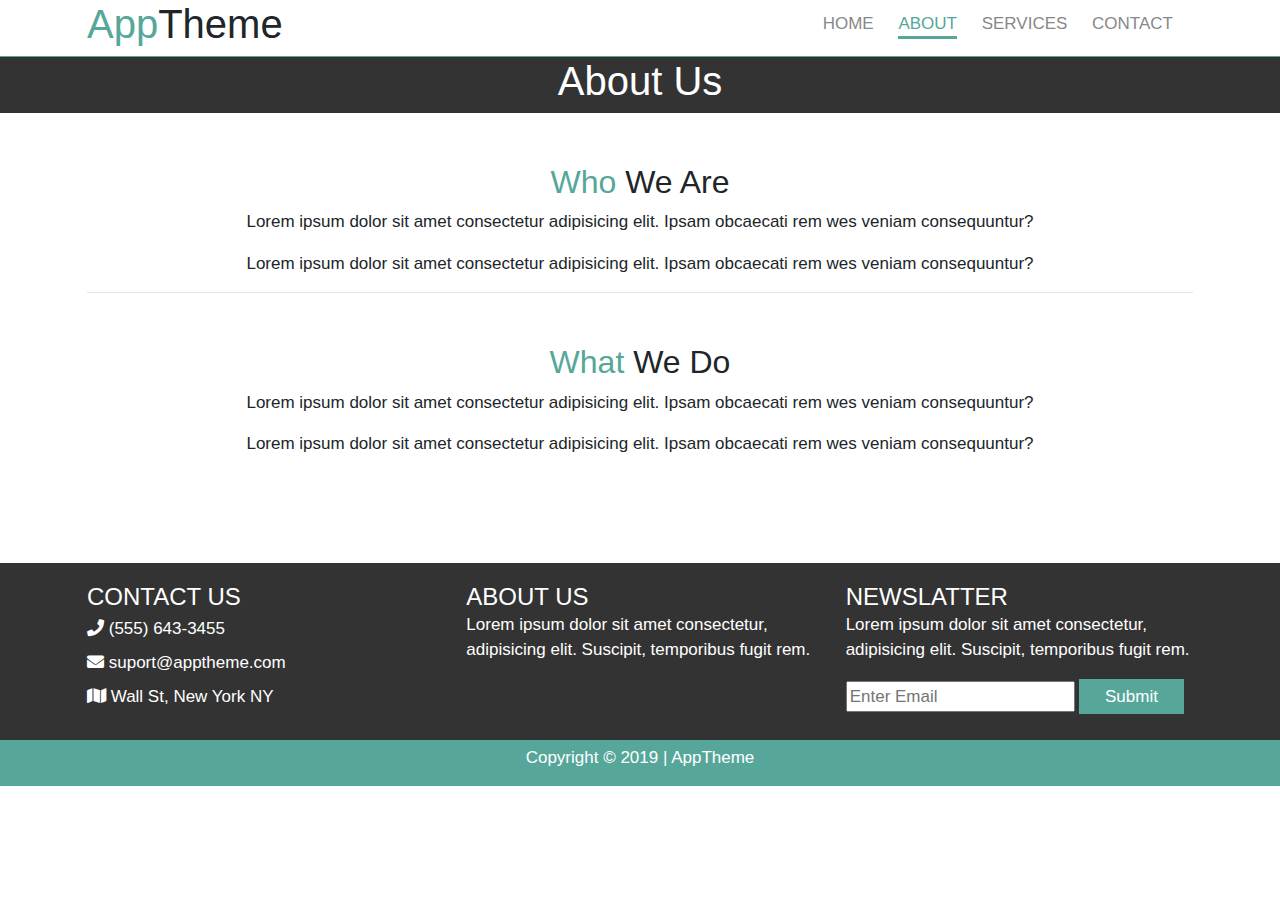
<file: App Theme Website/About.html>
<!DOCTYPE html>
<html>
    <head>
        <title>App Theme Website | About</title>
        <link rel="stylesheet"
            href="https://stackpath.bootstrapcdn.com/bootstrap/4.3.1/css/bootstrap.min.css"
            integrity="sha384-ggOyR0iXCbMQv3Xipma34MD+dH/1fQ784/j6cY/iJTQUOhcWr7x9JvoRxT2MZw1T"
            crossorigin="anonymous">
        <link rel="stylesheet" type="text/css" href="./css/style.css">
        <link rel="stylesheet" href="./css/flexboxgrid.css">
        <link rel="stylesheet" href="./css/fontawesome.css">

        <link rel="stylesheet"
            href="https://use.fontawesome.com/releases/v5.8.1/css/all.css">
    </head>
    <body>

        <!-- Header -->
        <header id="main-header">
            <div class="container">
                <div class="row end-sm end-md end-lg center-xs middle-xs
                    middle-sm
                    middle-md middle-lg">
                    <div class="col-xs-12 col-sm-2 col-md-2 col-lg-2">
                        <h1><span class="primary-text">App</span>Theme</h1>
                    </div>
                    <div class="col-xs-12 col-sm-10 col-md-10 col-lg-10">
                        <nav id="navbar">
                            <ul>
                                <li><a href="Index.html">Home</a></li>
                                <li class="current"><a href="About.html">About</a></li>
                                <li><a href="Services.html">Services</a></li>
                                <li><a href="Contact.html">Contact</a></li>
                            </ul>
                        </nav>
                    </div>
                </div>
            </div>
        </header>

        <!--Subheader-->
        <section id="subheader">
            <div class="container">
                <div class="row center-xs center-sm center-md center-lg">
                    <div class="col-xs-12 col-sm-12 col-md-12 col-lg-12">
                        <h1>About Us</h1>
                    </div>
                </div>
            </div>
        </section>

        <!--Main Page-->
        <section id="main-page" class="about">
            <div class="container">
                <div class="row center-xs center-sm center-md center-lg">
                    <div class="col-xs-12 col-sm-12 col-md-12 col-lg-12">
                        <h2 class="about-h2"><span class="primary-text">Who</span>
                            We Are</h2>
                        <p>Lorem ipsum dolor sit amet consectetur adipisicing
                            elit. Ipsam obcaecati rem wes veniam consequuntur?</p>
                        <p>Lorem ipsum dolor sit amet consectetur adipisicing
                            elit. Ipsam obcaecati rem wes veniam consequuntur?</p>
                        <hr>
                        <h2 class="about-h2"><span class="primary-text">What</span>
                            We Do</h2>
                        <p>Lorem ipsum dolor sit amet consectetur adipisicing
                            elit. Ipsam obcaecati rem wes veniam consequuntur?</p>
                        <p>Lorem ipsum dolor sit amet consectetur adipisicing
                            elit. Ipsam obcaecati rem wes veniam consequuntur?</p>
                    </div>
                </div>
            </div>
        </section>

        <!--Company-->
        <section id="company">
            <div class="container">
                <div class="row">
                    <div class="col-xs-12 col-sm-4 col-md-4 col-lg-4">
                        <h4>Contact Us</h4>
                        <ul>
                            <li><i class="fa fa-phone"></i> (555) 643-3455</li>
                            <li><i class="fa fa-envelope"></i>
                                suport@apptheme.com</li>
                            <li><i class="fa fa-map"></i> Wall St, New York NY</li>
                        </ul>
                    </div>
                    <div class="col-xs-12 col-sm-4 col-md-4 col-lg-4">
                        <h4>About Us</h4>
                        <p>Lorem ipsum dolor sit amet consectetur, adipisicing
                            elit. Suscipit, temporibus fugit rem.</p>
                    </div>
                    <div class="col-xs-12 col-sm-4 col-md-4 col-lg-4">
                        <h4>Newslatter</h4>
                        <p>Lorem ipsum dolor sit amet consectetur, adipisicing
                            elit. Suscipit, temporibus fugit rem.</p>
                        <input type="text" name="email"
                            placeholder="Enter Email">
                        <button type="submit" name="button">Submit</button>
                    </div>
                </div>
            </div>
        </section>

        <!--Footer-->
        <footer id="main-footer">
            <div class="container">
                <div class="row center-xs center-sm center-md center-lg">
                    <div class="col-xs-12 col-sm-12 col-md-12 col-lg-12">
                        <p>Copyright &copy; 2019 | AppTheme</p>
                    </div>
                </div>
            </div>
        </footer>
    </body>
</html>
</file>
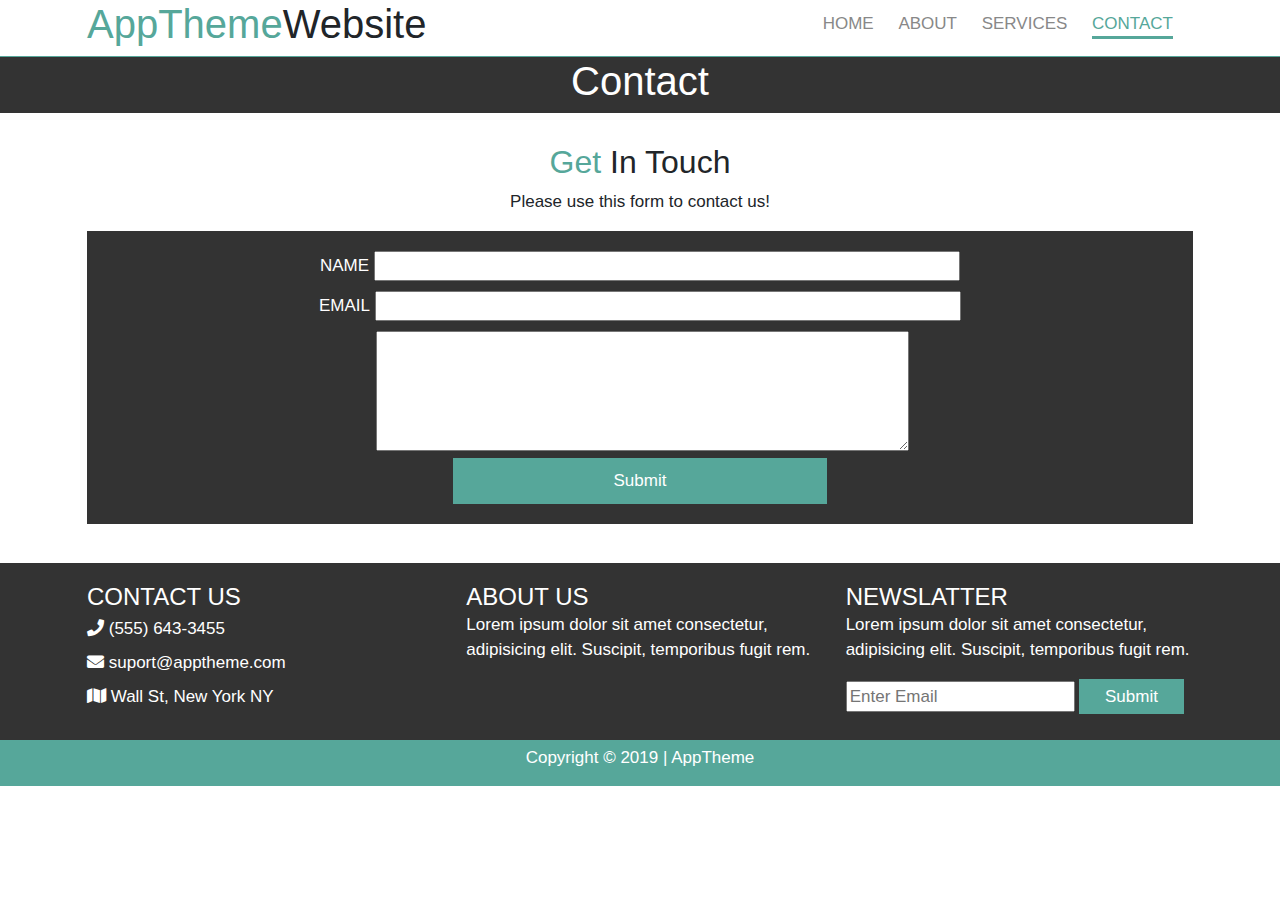
<file: App Theme Website/Contact.html>
<!DOCTYPE html>
<html>
    <head>
        <title>AppTheme | Contact</title>
        <link rel="stylesheet"
            href="https://stackpath.bootstrapcdn.com/bootstrap/4.3.1/css/bootstrap.min.css"
            integrity="sha384-ggOyR0iXCbMQv3Xipma34MD+dH/1fQ784/j6cY/iJTQUOhcWr7x9JvoRxT2MZw1T"
            crossorigin="anonymous">
        <link rel="stylesheet" type="text/css" href="./css/style.css">
        <link rel="stylesheet" href="./css/flexboxgrid.css">
        <link rel="stylesheet" href="./css/fontawesome.css">

        <link rel="stylesheet"
            href="https://use.fontawesome.com/releases/v5.8.1/css/all.css">
    </head>
    <body>

        <!-- Header -->
        <header id="main-header">
            <div class="container">
                <div class="row end-sm end-md end-lg center-xs middle-xs
                    middle-sm
                    middle-md middle-lg">
                    <div class="col-xs-12 col-sm-2 col-md-2 col-lg-2">
                        <h1><span class="primary-text">AppTheme</span>Website</h1>
                    </div>
                    <div class="col-xs-12 col-sm-10 col-md-10 col-lg-10">
                        <nav id="navbar">
                            <ul>
                                <li><a href="Index.html">Home</a></li>
                                <li><a href="About.html">About</a></li>
                                <li><a href="Services.html">Services</a></li>
                                <li class="current"><a href="Contact.html">Contact</a></li>
                            </ul>
                        </nav>
                    </div>
                </div>
            </div>
        </header>

        <!--Subheader-->
        <section id="subheader">
            <div class="container">
                <div class="row center-xs center-sm center-md center-lg">
                    <div class="col-xs-12 col-sm-12 col-md-12 col-lg-12">
                        <h1>Contact</h1>
                    </div>
                </div>
            </div>
        </section>

        <!--Main Page-->
        <section id="main-page" class="contact">
            <div class="container">
                <div class="row center-xs center-sm center-md center-lg">
                    <div class="col-xs-12 col-sm-12 col-md-12 col-lg-12">
                        <h2><span class="primary-text">Get</span> In Touch</h2>
                        <p>Please use this form to contact us!</p>
                        <form>
                            <div>
                                <label for="name">Name</label>
                                <input type="text" name="name">
                            </div>
                            <div>
                                <label for="email">Email</label>
                                <input type="text" name="email">
                            </div>
                            <div>
                                <label for="message"></label>
                                <textarea name="massage"></textarea>
                            </div>
                            <button type="submit" name="button">Submit</button>
                        </form>
                    </div>
                </div>
            </div>
        </section>

        <!--Company-->
        <section id="company">
            <div class="container">
                <div class="row">
                    <div class="col-xs-12 col-sm-4 col-md-4 col-lg-4">
                        <h4>Contact Us</h4>
                        <ul>
                            <li><i class="fa fa-phone"></i> (555) 643-3455</li>
                            <li><i class="fa fa-envelope"></i>
                                suport@apptheme.com</li>
                            <li><i class="fa fa-map"></i> Wall St, New York NY</li>
                        </ul>
                    </div>
                    <div class="col-xs-12 col-sm-4 col-md-4 col-lg-4">
                        <h4>About Us</h4>
                        <p>Lorem ipsum dolor sit amet consectetur, adipisicing
                            elit. Suscipit, temporibus fugit rem.</p>
                    </div>
                    <div class="col-xs-12 col-sm-4 col-md-4 col-lg-4">
                        <h4>Newslatter</h4>
                        <p>Lorem ipsum dolor sit amet consectetur, adipisicing
                            elit. Suscipit, temporibus fugit rem.</p>
                        <input type="text" name="email"
                            placeholder="Enter Email">
                        <button type="submit" name="button">Submit</button>
                    </div>
                </div>
            </div>
        </section>

        <!--Footer-->
        <footer id="main-footer">
            <div class="container">
                <div class="row center-xs center-sm center-md center-lg">
                    <div class="col-xs-12 col-sm-12 col-md-12 col-lg-12">
                        <p>Copyright &copy; 2019 | AppTheme</p>
                    </div>
                </div>
            </div>
        </footer>
    </body>
</html>
</file>
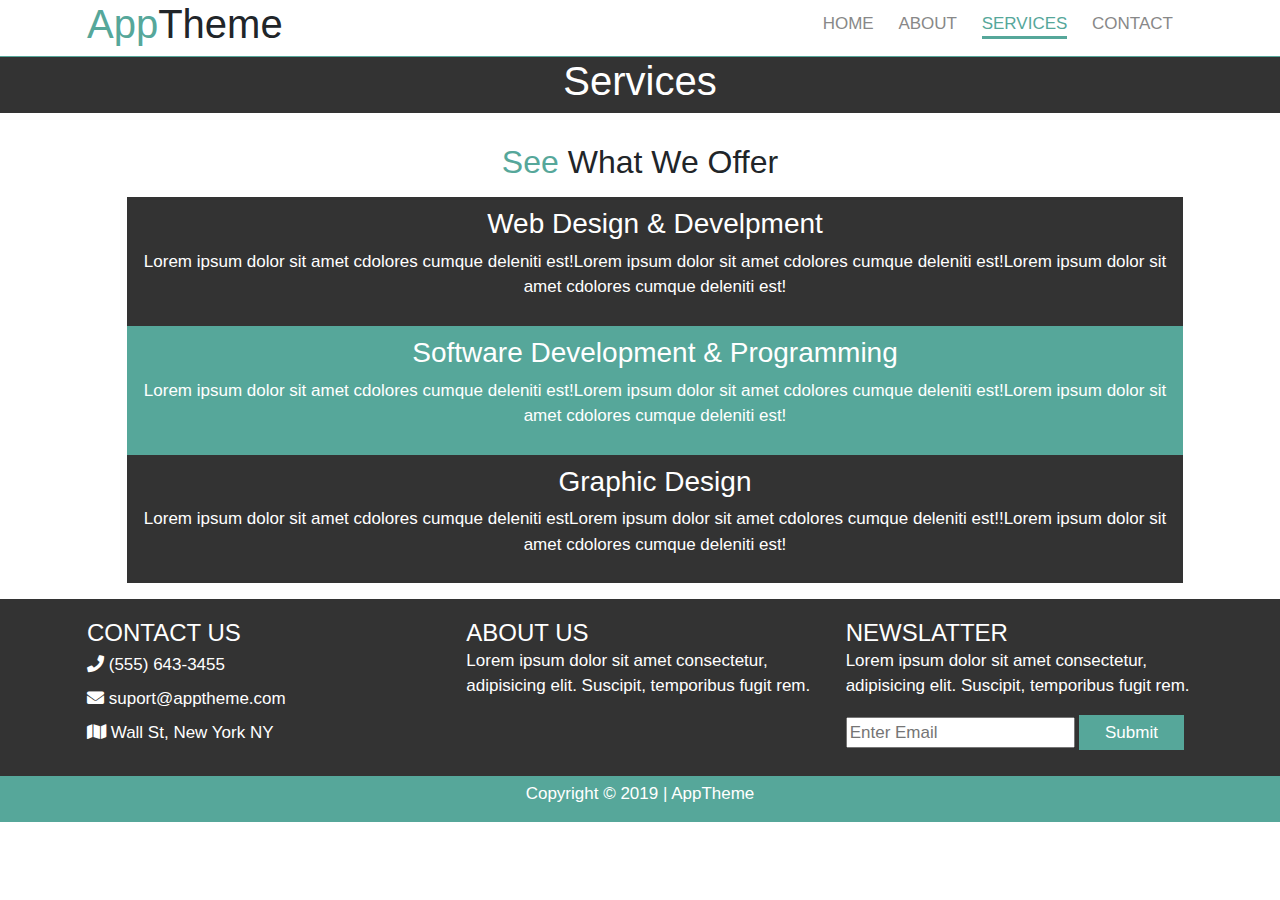
<file: App Theme Website/Services.html>
<!DOCTYPE html>
<html>
    <head>
        <title>App Theme Website | Services</title>
        <link rel="stylesheet"
            href="https://stackpath.bootstrapcdn.com/bootstrap/4.3.1/css/bootstrap.min.css"
            integrity="sha384-ggOyR0iXCbMQv3Xipma34MD+dH/1fQ784/j6cY/iJTQUOhcWr7x9JvoRxT2MZw1T"
            crossorigin="anonymous">
        <link rel="stylesheet" type="text/css" href="./css/style.css">
        <link rel="stylesheet" href="./css/flexboxgrid.css">
        <link rel="stylesheet" href="./css/fontawesome.css">

        <link rel="stylesheet"
            href="https://use.fontawesome.com/releases/v5.8.1/css/all.css">
    </head>
    <body>

        <!-- Header -->
        <header id="main-header">
            <div class="container">
                <div class="row end-sm end-md end-lg center-xs middle-xs
                    middle-sm
                    middle-md middle-lg">
                    <div class="col-xs-12 col-sm-2 col-md-2 col-lg-2">
                        <h1><span class="primary-text">App</span>Theme</h1>
                    </div>
                    <div class="col-xs-12 col-sm-10 col-md-10 col-lg-10">
                        <nav id="navbar">
                            <ul>
                                <li><a href="Index.html">Home</a></li>
                                <li><a href="About.html">About</a></li>
                                <li class="current"><a href="Services.html">Services</a></li>
                                <li><a href="Contact.html">Contact</a></li>
                            </ul>
                        </nav>
                    </div>
                </div>
            </div>
        </header>

        <!--Subheader-->
        <section id="subheader">
            <div class="container">
                <div class="row center-xs center-sm center-md center-lg">
                    <div class="col-xs-12 col-sm-12 col-md-12 col-lg-12">
                        <h1>Services</h1>
                    </div>
                </div>
            </div>
        </section>

        <!--Main Page-->
        <section id="main-page" class="services">
            <div class="container">
                <div class="row center-xs center-sm center-md center-lg">
                    <div class="col-xs-12 col-sm-12 col-md-12 col-lg-12">
                        <h2><span class="primary-text">See</span> What We Offer</h2>
                        <ul>
                            <li>
                                <h3>Web Design & Develpment</h3>
                                <p>Lorem ipsum dolor sit amet cdolores cumque
                                    deleniti est!Lorem ipsum dolor sit amet
                                    cdolores cumque
                                    deleniti est!Lorem ipsum dolor sit amet
                                    cdolores cumque
                                    deleniti est!</p>
                            </li>
                            <li>
                                <h3>Software Development & Programming</h3>
                                <p>Lorem ipsum dolor sit amet cdolores cumque
                                    deleniti est!Lorem ipsum dolor sit amet
                                    cdolores cumque
                                    deleniti est!Lorem ipsum dolor sit amet
                                    cdolores cumque
                                    deleniti est!</p>
                            </li>
                            <li>
                                <h3>Graphic Design</h3>
                                <p>Lorem ipsum dolor sit amet cdolores cumque
                                    deleniti estLorem ipsum dolor sit amet
                                    cdolores cumque
                                    deleniti est!!Lorem ipsum dolor sit amet
                                    cdolores cumque
                                    deleniti est!</p>
                            </li>
                        </ul>
                    </div>
                </div>
            </div>
        </section>

        <!--Company-->
        <section id="company">
            <div class="container">
                <div class="row">
                    <div class="col-xs-12 col-sm-4 col-md-4 col-lg-4">
                        <h4>Contact Us</h4>
                        <ul>
                            <li><i class="fa fa-phone"></i> (555) 643-3455</li>
                            <li><i class="fa fa-envelope"></i>
                                suport@apptheme.com</li>
                            <li><i class="fa fa-map"></i> Wall St, New York NY</li>
                        </ul>
                    </div>
                    <div class="col-xs-12 col-sm-4 col-md-4 col-lg-4">
                        <h4>About Us</h4>
                        <p>Lorem ipsum dolor sit amet consectetur, adipisicing
                            elit. Suscipit, temporibus fugit rem.</p>
                    </div>
                    <div class="col-xs-12 col-sm-4 col-md-4 col-lg-4">
                        <h4>Newslatter</h4>
                        <p>Lorem ipsum dolor sit amet consectetur, adipisicing
                            elit. Suscipit, temporibus fugit rem.</p>
                        <input type="text" name="email"
                            placeholder="Enter Email">
                        <button type="submit" name="button">Submit</button>
                    </div>
                </div>
            </div>
        </section>

        <!--Footer-->
        <footer id="main-footer">
            <div class="container">
                <div class="row center-xs center-sm center-md center-lg">
                    <div class="col-xs-12 col-sm-12 col-md-12 col-lg-12">
                        <p>Copyright &copy; 2019 | AppTheme</p>
                    </div>
                </div>
            </div>
        </footer>
    </body>
</html>
</file>
<file: App Theme Website/css/style.css>
body {
    font-family: 'Segoe UI', Tahoma, Geneva, Verdana, sans-serif;
    font-size: 17px;
    line-height: 1.5em;
    margin: 0;
    padding: 0;
}

.about {
    height: 450px;
}

.contact {
    height: 450px;
}

.container {
    margin: auto;
}

.about-h2 {
    margin-top: 50px;
}

h2 {
    margin-top: 30px;
    text-align: center;
}

h4 {
    margin-top: 10px;
}

img {
    width: 100%;
}

/* Common Classes */

.primary-text {
    color: #56a79a;
}

.primary-background {
    background: #56a79a;
}

/* Header */

#main-header {
    border-bottom: 1px solid #56a79a;
}

/* Subheader */

#subheader {
    margin: 0;
    background: #333;
    color: #fff;
}

/* Navbar */

#navbar {
    text-transform: uppercase;
}

#navbar li {
    display: inline;
    padding-right: 20px;
    list-style: none;
}

#navbar li a {
    text-decoration: none;
    color: #888;
}

#navbar li.current a, #navbar a:hover {
    color: #56a79a;
    border-bottom: 3px solid #56a79a;
    padding-bottom: 3px;
}

ul {
    padding-top: 8px;
}

/* Showcase */

#showcase {
    background: url("../Images/bram-naus-200967-unsplash.jpg") no-repeat center/cover;
    border-bottom: 1px solid #56a79a;
    margin-bottom: 40px;
}

#showcase .row {
    height: 700px;
}

#showcase h1 {
    font-size: 50px;
    margin: 0;
    padding-bottom: 15px;
}

#showcase p {
    margin: 0;
}

#showcase .showcase-content {
    background: #333;
    color: white;
    border-radius: 90px;
    padding: 40px;
    opacity: 0.9;
}

/* Features */

#features h2 {
    font-size: 35px;
    margin: 0;
    padding-bottom: 10px;
}

#features p {
    margin: 0;
    color: #888;
    margin-bottom: 40px;
}

#features .fa {
    font-size: 40px;
    color: #56a79a;
}

/* Info */

#info {
    background: #333 url("../Images/bubbles.jpg");
    color: #fff;
}

#info h2 {
    list-style: none;
    font-size: 35px;
    margin: 0;
    padding-bottom: 10px;
}

#info ul {
    list-style: none;
    padding: 0;
}

#info img {
    padding: 10px 0;
}

#info li {
    line-height: 2em;
}

/* Company */

#company {
    background: #333;
    color: #fff;
    padding: 10px 0;
}

#company h4 {
    text-transform: uppercase;
    margin-bottom: 0;
}

#company ul {
    padding: 0;
    list-style: none;
    line-height: 2em;
    font-family: sans-serif;
}

#company input[text="text"] {
    padding: 7px;
    text-align: left;
}

#company button {
    background: #56a79a;
    color: white;
    padding: 5px;
    border: 0;
    width: 30%;
}

#company button:hover {
    background: white;
    color: #56a79a;
}

#company input::placeholder {
    text-align: left;
}

/* Footer */

#main-footer {
    background: #56a79a;
    color: #fff;
    padding-top: 5px;
}

/* Page */

#page {
    margin-bottom: 40px;
}

/* Services Page */

.services ul li {
    list-style: none;
    padding: 10px;
}

.services ul {
    padding-right: 10px;
}

.services ul li:nth-child(odd) {
    background: #333;
    color: #fff;
}

.services ul li:nth-child(even) {
    background: #56a79a;
    color: #fff;
}

/* Contact */

.contact form {
    background: #333;
    color: #fff;
    padding: 20px;
}

.contact form input[type="text"] {
    width: 55%;
    height: 30px;
    margin-bottom: 10px;
}

.contact form textarea {
    width: 50%;
    height: 120px;
}

.contact form button {
    width: 35%;
    padding: 10px 0;
    border: 0;
    background: #56a79a;
    color: white;
    text-align: center;
}

.contact form button:hover {
    background: white;
    color: #56a79a;
}

.contact form label {
    text-transform: uppercase;
}

/* Media Queries */

@media(max-width: 580px) {
    #showcase h1 {
        font-size: 30px;
    }
    #company {
        display: none;
    }
}
</file>
<file: App Theme Website/css/flexboxgrid.css>
/* Uncomment and set these variables to customize the grid. */

.container-fluid {
  margin-right: auto;
  margin-left: auto;
  padding-right: 2rem;
  padding-left: 2rem;
}

.row {
  box-sizing: border-box;
  display: -ms-flexbox;
  display: -webkit-box;
  display: flex;
  -ms-flex: 0 1 auto;
  -webkit-box-flex: 0;
  flex: 0 1 auto;
  -ms-flex-direction: row;
  -webkit-box-orient: horizontal;
  -webkit-box-direction: normal;
  flex-direction: row;
  -ms-flex-wrap: wrap;
  flex-wrap: wrap;
  margin-right: -1rem;
  margin-left: -1rem;
}

.row.reverse {
  -ms-flex-direction: row-reverse;
  -webkit-box-orient: horizontal;
  -webkit-box-direction: reverse;
  flex-direction: row-reverse;
}

.col.reverse {
  -ms-flex-direction: column-reverse;
  -webkit-box-orient: vertical;
  -webkit-box-direction: reverse;
  flex-direction: column-reverse;
}

.col-xs,
.col-xs-1,
.col-xs-2,
.col-xs-3,
.col-xs-4,
.col-xs-5,
.col-xs-6,
.col-xs-7,
.col-xs-8,
.col-xs-9,
.col-xs-10,
.col-xs-11,
.col-xs-12 {
  box-sizing: border-box;
  -ms-flex: 0 0 auto;
  -webkit-box-flex: 0;
  flex: 0 0 auto;
  padding-right: 1rem;
  padding-left: 1rem;
}

.col-xs {
  -webkit-flex-grow: 1;
  -ms-flex-positive: 1;
  -webkit-box-flex: 1;
  flex-grow: 1;
  -ms-flex-preferred-size: 0;
  flex-basis: 0;
  max-width: 100%;
}

.col-xs-1 {
  -ms-flex-preferred-size: 8.333%;
  flex-basis: 8.333%;
  max-width: 8.333%;
}

.col-xs-2 {
  -ms-flex-preferred-size: 16.667%;
  flex-basis: 16.667%;
  max-width: 16.667%;
}

.col-xs-3 {
  -ms-flex-preferred-size: 25%;
  flex-basis: 25%;
  max-width: 25%;
}

.col-xs-4 {
  -ms-flex-preferred-size: 33.333%;
  flex-basis: 33.333%;
  max-width: 33.333%;
}

.col-xs-5 {
  -ms-flex-preferred-size: 41.667%;
  flex-basis: 41.667%;
  max-width: 41.667%;
}

.col-xs-6 {
  -ms-flex-preferred-size: 50%;
  flex-basis: 50%;
  max-width: 50%;
}

.col-xs-7 {
  -ms-flex-preferred-size: 58.333%;
  flex-basis: 58.333%;
  max-width: 58.333%;
}

.col-xs-8 {
  -ms-flex-preferred-size: 66.667%;
  flex-basis: 66.667%;
  max-width: 66.667%;
}

.col-xs-9 {
  -ms-flex-preferred-size: 75%;
  flex-basis: 75%;
  max-width: 75%;
}

.col-xs-10 {
  -ms-flex-preferred-size: 83.333%;
  flex-basis: 83.333%;
  max-width: 83.333%;
}

.col-xs-11 {
  -ms-flex-preferred-size: 91.667%;
  flex-basis: 91.667%;
  max-width: 91.667%;
}

.col-xs-12 {
  -ms-flex-preferred-size: 100%;
  flex-basis: 100%;
  max-width: 100%;
}

.col-xs-offset-1 {
  margin-left: 8.333%;
}

.col-xs-offset-2 {
  margin-left: 16.667%;
}

.col-xs-offset-3 {
  margin-left: 25%;
}

.col-xs-offset-4 {
  margin-left: 33.333%;
}

.col-xs-offset-5 {
  margin-left: 41.667%;
}

.col-xs-offset-6 {
  margin-left: 50%;
}

.col-xs-offset-7 {
  margin-left: 58.333%;
}

.col-xs-offset-8 {
  margin-left: 66.667%;
}

.col-xs-offset-9 {
  margin-left: 75%;
}

.col-xs-offset-10 {
  margin-left: 83.333%;
}

.col-xs-offset-11 {
  margin-left: 91.667%;
}

.start-xs {
  -ms-flex-pack: start;
  -webkit-box-pack: start;
  justify-content: flex-start;
  text-align: start;
}

.center-xs {
  -ms-flex-pack: center;
  -webkit-box-pack: center;
  justify-content: center;
  text-align: center;
}

.end-xs {
  -ms-flex-pack: end;
  -webkit-box-pack: end;
  justify-content: flex-end;
  text-align: end;
}

.top-xs {
  -ms-flex-align: start;
  -webkit-box-align: start;
  align-items: flex-start;
}

.middle-xs {
  -ms-flex-align: center;
  -webkit-box-align: center;
  align-items: center;
}

.bottom-xs {
  -ms-flex-align: end;
  -webkit-box-align: end;
  align-items: flex-end;
}

.around-xs {
  -ms-flex-pack: distribute;
  justify-content: space-around;
}

.between-xs {
  -ms-flex-pack: justify;
  -webkit-box-pack: justify;
  justify-content: space-between;
}

.first-xs {
  -ms-flex-order: -1;
  -webkit-box-ordinal-group: 0;
  order: -1;
}

.last-xs {
  -ms-flex-order: 1;
  -webkit-box-ordinal-group: 2;
  order: 1;
}

@media only screen and (min-width: 48em) {
  .container {
    width: 46rem;
  }

  .col-sm,
  .col-sm-1,
  .col-sm-2,
  .col-sm-3,
  .col-sm-4,
  .col-sm-5,
  .col-sm-6,
  .col-sm-7,
  .col-sm-8,
  .col-sm-9,
  .col-sm-10,
  .col-sm-11,
  .col-sm-12 {
    box-sizing: border-box;
    -ms-flex: 0 0 auto;
    -webkit-box-flex: 0;
    flex: 0 0 auto;
    padding-right: 1rem;
    padding-left: 1rem;
  }

  .col-sm {
    -webkit-flex-grow: 1;
    -ms-flex-positive: 1;
    -webkit-box-flex: 1;
    flex-grow: 1;
    -ms-flex-preferred-size: 0;
    flex-basis: 0;
    max-width: 100%;
  }

  .col-sm-1 {
    -ms-flex-preferred-size: 8.333%;
    flex-basis: 8.333%;
    max-width: 8.333%;
  }

  .col-sm-2 {
    -ms-flex-preferred-size: 16.667%;
    flex-basis: 16.667%;
    max-width: 16.667%;
  }

  .col-sm-3 {
    -ms-flex-preferred-size: 25%;
    flex-basis: 25%;
    max-width: 25%;
  }

  .col-sm-4 {
    -ms-flex-preferred-size: 33.333%;
    flex-basis: 33.333%;
    max-width: 33.333%;
  }

  .col-sm-5 {
    -ms-flex-preferred-size: 41.667%;
    flex-basis: 41.667%;
    max-width: 41.667%;
  }

  .col-sm-6 {
    -ms-flex-preferred-size: 50%;
    flex-basis: 50%;
    max-width: 50%;
  }

  .col-sm-7 {
    -ms-flex-preferred-size: 58.333%;
    flex-basis: 58.333%;
    max-width: 58.333%;
  }

  .col-sm-8 {
    -ms-flex-preferred-size: 66.667%;
    flex-basis: 66.667%;
    max-width: 66.667%;
  }

  .col-sm-9 {
    -ms-flex-preferred-size: 75%;
    flex-basis: 75%;
    max-width: 75%;
  }

  .col-sm-10 {
    -ms-flex-preferred-size: 83.333%;
    flex-basis: 83.333%;
    max-width: 83.333%;
  }

  .col-sm-11 {
    -ms-flex-preferred-size: 91.667%;
    flex-basis: 91.667%;
    max-width: 91.667%;
  }

  .col-sm-12 {
    -ms-flex-preferred-size: 100%;
    flex-basis: 100%;
    max-width: 100%;
  }

  .col-sm-offset-1 {
    margin-left: 8.333%;
  }

  .col-sm-offset-2 {
    margin-left: 16.667%;
  }

  .col-sm-offset-3 {
    margin-left: 25%;
  }

  .col-sm-offset-4 {
    margin-left: 33.333%;
  }

  .col-sm-offset-5 {
    margin-left: 41.667%;
  }

  .col-sm-offset-6 {
    margin-left: 50%;
  }

  .col-sm-offset-7 {
    margin-left: 58.333%;
  }

  .col-sm-offset-8 {
    margin-left: 66.667%;
  }

  .col-sm-offset-9 {
    margin-left: 75%;
  }

  .col-sm-offset-10 {
    margin-left: 83.333%;
  }

  .col-sm-offset-11 {
    margin-left: 91.667%;
  }

  .start-sm {
    -ms-flex-pack: start;
    -webkit-box-pack: start;
    justify-content: flex-start;
    text-align: start;
  }

  .center-sm {
    -ms-flex-pack: center;
    -webkit-box-pack: center;
    justify-content: center;
    text-align: center;
  }

  .end-sm {
    -ms-flex-pack: end;
    -webkit-box-pack: end;
    justify-content: flex-end;
    text-align: end;
  }

  .top-sm {
    -ms-flex-align: start;
    -webkit-box-align: start;
    align-items: flex-start;
  }

  .middle-sm {
    -ms-flex-align: center;
    -webkit-box-align: center;
    align-items: center;
  }

  .bottom-sm {
    -ms-flex-align: end;
    -webkit-box-align: end;
    align-items: flex-end;
  }

  .around-sm {
    -ms-flex-pack: distribute;
    justify-content: space-around;
  }

  .between-sm {
    -ms-flex-pack: justify;
    -webkit-box-pack: justify;
    justify-content: space-between;
  }

  .first-sm {
    -ms-flex-order: -1;
    -webkit-box-ordinal-group: 0;
    order: -1;
  }

  .last-sm {
    -ms-flex-order: 1;
    -webkit-box-ordinal-group: 2;
    order: 1;
  }
}

@media only screen and (min-width: 62em) {
  .container {
    width: 61rem;
  }

  .col-md,
  .col-md-1,
  .col-md-2,
  .col-md-3,
  .col-md-4,
  .col-md-5,
  .col-md-6,
  .col-md-7,
  .col-md-8,
  .col-md-9,
  .col-md-10,
  .col-md-11,
  .col-md-12 {
    box-sizing: border-box;
    -ms-flex: 0 0 auto;
    -webkit-box-flex: 0;
    flex: 0 0 auto;
    padding-right: 1rem;
    padding-left: 1rem;
  }

  .col-md {
    -webkit-flex-grow: 1;
    -ms-flex-positive: 1;
    -webkit-box-flex: 1;
    flex-grow: 1;
    -ms-flex-preferred-size: 0;
    flex-basis: 0;
    max-width: 100%;
  }

  .col-md-1 {
    -ms-flex-preferred-size: 8.333%;
    flex-basis: 8.333%;
    max-width: 8.333%;
  }

  .col-md-2 {
    -ms-flex-preferred-size: 16.667%;
    flex-basis: 16.667%;
    max-width: 16.667%;
  }

  .col-md-3 {
    -ms-flex-preferred-size: 25%;
    flex-basis: 25%;
    max-width: 25%;
  }

  .col-md-4 {
    -ms-flex-preferred-size: 33.333%;
    flex-basis: 33.333%;
    max-width: 33.333%;
  }

  .col-md-5 {
    -ms-flex-preferred-size: 41.667%;
    flex-basis: 41.667%;
    max-width: 41.667%;
  }

  .col-md-6 {
    -ms-flex-preferred-size: 50%;
    flex-basis: 50%;
    max-width: 50%;
  }

  .col-md-7 {
    -ms-flex-preferred-size: 58.333%;
    flex-basis: 58.333%;
    max-width: 58.333%;
  }

  .col-md-8 {
    -ms-flex-preferred-size: 66.667%;
    flex-basis: 66.667%;
    max-width: 66.667%;
  }

  .col-md-9 {
    -ms-flex-preferred-size: 75%;
    flex-basis: 75%;
    max-width: 75%;
  }

  .col-md-10 {
    -ms-flex-preferred-size: 83.333%;
    flex-basis: 83.333%;
    max-width: 83.333%;
  }

  .col-md-11 {
    -ms-flex-preferred-size: 91.667%;
    flex-basis: 91.667%;
    max-width: 91.667%;
  }

  .col-md-12 {
    -ms-flex-preferred-size: 100%;
    flex-basis: 100%;
    max-width: 100%;
  }

  .col-md-offset-1 {
    margin-left: 8.333%;
  }

  .col-md-offset-2 {
    margin-left: 16.667%;
  }

  .col-md-offset-3 {
    margin-left: 25%;
  }

  .col-md-offset-4 {
    margin-left: 33.333%;
  }

  .col-md-offset-5 {
    margin-left: 41.667%;
  }

  .col-md-offset-6 {
    margin-left: 50%;
  }

  .col-md-offset-7 {
    margin-left: 58.333%;
  }

  .col-md-offset-8 {
    margin-left: 66.667%;
  }

  .col-md-offset-9 {
    margin-left: 75%;
  }

  .col-md-offset-10 {
    margin-left: 83.333%;
  }

  .col-md-offset-11 {
    margin-left: 91.667%;
  }

  .start-md {
    -ms-flex-pack: start;
    -webkit-box-pack: start;
    justify-content: flex-start;
    text-align: start;
  }

  .center-md {
    -ms-flex-pack: center;
    -webkit-box-pack: center;
    justify-content: center;
    text-align: center;
  }

  .end-md {
    -ms-flex-pack: end;
    -webkit-box-pack: end;
    justify-content: flex-end;
    text-align: end;
  }

  .top-md {
    -ms-flex-align: start;
    -webkit-box-align: start;
    align-items: flex-start;
  }

  .middle-md {
    -ms-flex-align: center;
    -webkit-box-align: center;
    align-items: center;
  }

  .bottom-md {
    -ms-flex-align: end;
    -webkit-box-align: end;
    align-items: flex-end;
  }

  .around-md {
    -ms-flex-pack: distribute;
    justify-content: space-around;
  }

  .between-md {
    -ms-flex-pack: justify;
    -webkit-box-pack: justify;
    justify-content: space-between;
  }

  .first-md {
    -ms-flex-order: -1;
    -webkit-box-ordinal-group: 0;
    order: -1;
  }

  .last-md {
    -ms-flex-order: 1;
    -webkit-box-ordinal-group: 2;
    order: 1;
  }
}

@media only screen and (min-width: 75em) {
  .container {
    width: 71rem;
  }

  .col-lg,
  .col-lg-1,
  .col-lg-2,
  .col-lg-3,
  .col-lg-4,
  .col-lg-5,
  .col-lg-6,
  .col-lg-7,
  .col-lg-8,
  .col-lg-9,
  .col-lg-10,
  .col-lg-11,
  .col-lg-12 {
    box-sizing: border-box;
    -ms-flex: 0 0 auto;
    -webkit-box-flex: 0;
    flex: 0 0 auto;
    padding-right: 1rem;
    padding-left: 1rem;
  }

  .col-lg {
    -webkit-flex-grow: 1;
    -ms-flex-positive: 1;
    -webkit-box-flex: 1;
    flex-grow: 1;
    -ms-flex-preferred-size: 0;
    flex-basis: 0;
    max-width: 100%;
  }

  .col-lg-1 {
    -ms-flex-preferred-size: 8.333%;
    flex-basis: 8.333%;
    max-width: 8.333%;
  }

  .col-lg-2 {
    -ms-flex-preferred-size: 16.667%;
    flex-basis: 16.667%;
    max-width: 16.667%;
  }

  .col-lg-3 {
    -ms-flex-preferred-size: 25%;
    flex-basis: 25%;
    max-width: 25%;
  }

  .col-lg-4 {
    -ms-flex-preferred-size: 33.333%;
    flex-basis: 33.333%;
    max-width: 33.333%;
  }

  .col-lg-5 {
    -ms-flex-preferred-size: 41.667%;
    flex-basis: 41.667%;
    max-width: 41.667%;
  }

  .col-lg-6 {
    -ms-flex-preferred-size: 50%;
    flex-basis: 50%;
    max-width: 50%;
  }

  .col-lg-7 {
    -ms-flex-preferred-size: 58.333%;
    flex-basis: 58.333%;
    max-width: 58.333%;
  }

  .col-lg-8 {
    -ms-flex-preferred-size: 66.667%;
    flex-basis: 66.667%;
    max-width: 66.667%;
  }

  .col-lg-9 {
    -ms-flex-preferred-size: 75%;
    flex-basis: 75%;
    max-width: 75%;
  }

  .col-lg-10 {
    -ms-flex-preferred-size: 83.333%;
    flex-basis: 83.333%;
    max-width: 83.333%;
  }

  .col-lg-11 {
    -ms-flex-preferred-size: 91.667%;
    flex-basis: 91.667%;
    max-width: 91.667%;
  }

  .col-lg-12 {
    -ms-flex-preferred-size: 100%;
    flex-basis: 100%;
    max-width: 100%;
  }

  .col-lg-offset-1 {
    margin-left: 8.333%;
  }

  .col-lg-offset-2 {
    margin-left: 16.667%;
  }

  .col-lg-offset-3 {
    margin-left: 25%;
  }

  .col-lg-offset-4 {
    margin-left: 33.333%;
  }

  .col-lg-offset-5 {
    margin-left: 41.667%;
  }

  .col-lg-offset-6 {
    margin-left: 50%;
  }

  .col-lg-offset-7 {
    margin-left: 58.333%;
  }

  .col-lg-offset-8 {
    margin-left: 66.667%;
  }

  .col-lg-offset-9 {
    margin-left: 75%;
  }

  .col-lg-offset-10 {
    margin-left: 83.333%;
  }

  .col-lg-offset-11 {
    margin-left: 91.667%;
  }

  .start-lg {
    -ms-flex-pack: start;
    -webkit-box-pack: start;
    justify-content: flex-start;
    text-align: start;
  }

  .center-lg {
    -ms-flex-pack: center;
    -webkit-box-pack: center;
    justify-content: center;
    text-align: center;
  }

  .end-lg {
    -ms-flex-pack: end;
    -webkit-box-pack: end;
    justify-content: flex-end;
    text-align: end;
  }

  .top-lg {
    -ms-flex-align: start;
    -webkit-box-align: start;
    align-items: flex-start;
  }

  .middle-lg {
    -ms-flex-align: center;
    -webkit-box-align: center;
    align-items: center;
  }

  .bottom-lg {
    -ms-flex-align: end;
    -webkit-box-align: end;
    align-items: flex-end;
  }

  .around-lg {
    -ms-flex-pack: distribute;
    justify-content: space-around;
  }

  .between-lg {
    -ms-flex-pack: justify;
    -webkit-box-pack: justify;
    justify-content: space-between;
  }

  .first-lg {
    -ms-flex-order: -1;
    -webkit-box-ordinal-group: 0;
    order: -1;
  }

  .last-lg {
    -ms-flex-order: 1;
    -webkit-box-ordinal-group: 2;
    order: 1;
  }
}
</file>
